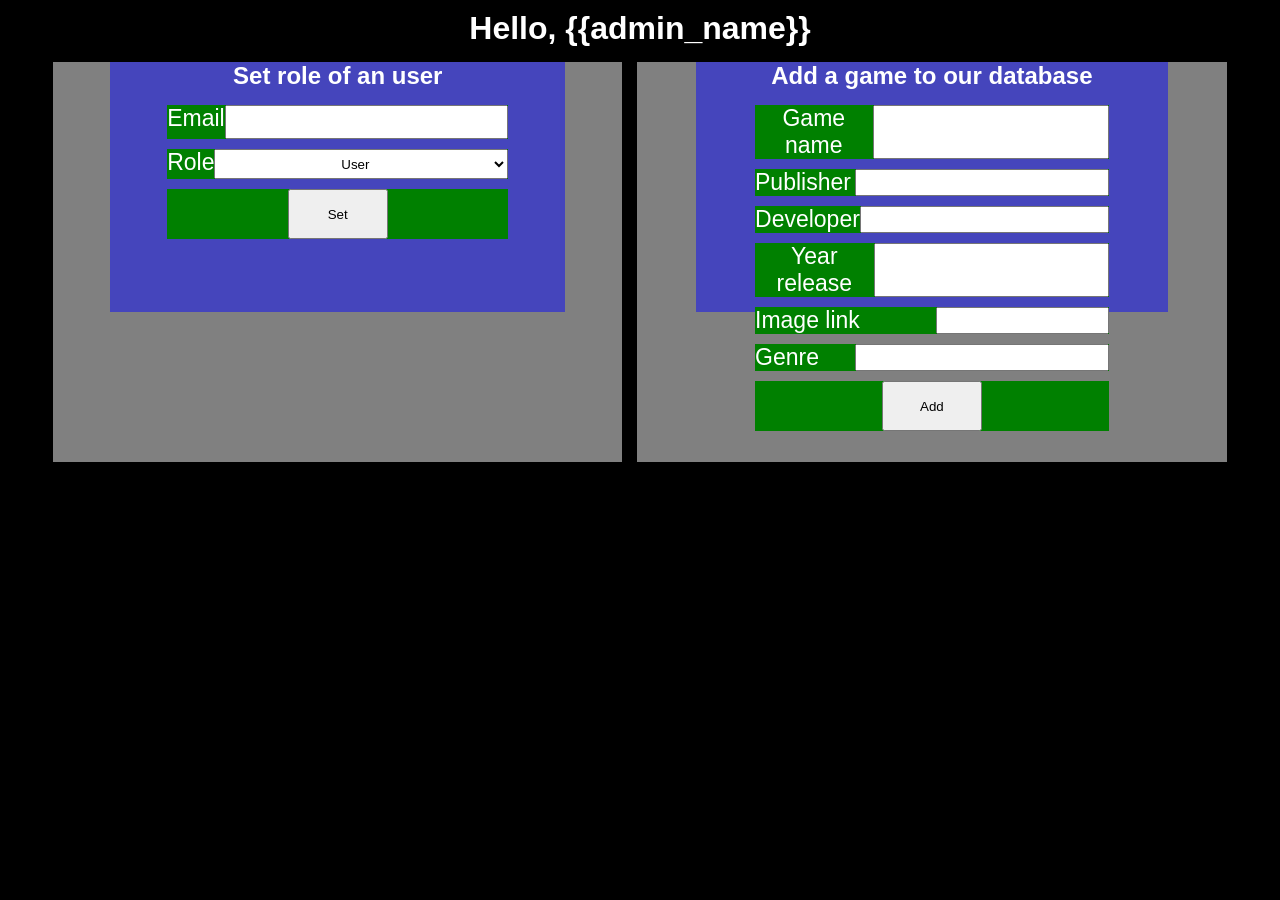
<file: myapp/templates/admin.html>
<!DOCTYPE html>
<html lang="en">

<head>
    <meta charset="UTF-8">
    <meta name="viewport" content="width=device-width, initial-scale=1.0">

    <link rel="stylesheet" href="../static/css/default.css">
    <link rel="stylesheet" href="../static/css/admin.css">

    <title>Rotten Games</title>
</head>

<body>
    <h1>Hello, {{admin_name}}</h1>

    <main>
        <div id="change_role">
            <div>
                <div>
                    <h2>Set role of an user</h2>
                </div>
                <div>
                    <form action="/admin_painel/change_role" method="post">
                        <div class="input">
                            <label for="email">Email</label>
                            <input type="text" name="email" id="role_input" class="input-medium-size">
                        </div>

                        <div class="input">
                            <label for="role">Role</label>
                            <select name="role" id="role_input">
                                <option value="user">User</option>
                                <option value="specialist">Specialist</option>
                                <option value="admin">Admin</option>
                            </select>
                        </div>

                        <div class="input" id="button_send">
                            <input type="submit" value="Set">
                        </div>
                    </form>
                </div>
            </div>
        </div>

        <div id="games_database">
            <div>
                <div>
                    <h2>Add a game to our database</h2>
                </div>
                <div>
                    <form action="/admin_painel/games_database" method="post">
                        <div class="input">
                            <label for="game_name">Game name</label>
                            <input type="text" name="game_name" id="" class="input-medium-size">
                        </div>

                        <div class="input">
                            <label for="publisher">Publisher</label>
                            <input type="text" name="publisher" id="" class="input-medium-size">
                        </div>

                        <div class="input">
                            <label for="developer">Developer</label>
                            <input type="text" name="developer" id="" class="input-medium-size">
                        </div>

                        <div class="input">
                            <label for="year_release">Year release</label>
                            <input type="number" name="year_release" id="" class="input-medium-size">
                        </div>

                        <div class="input">
                            <label for="image_link">Image link</label>
                            <input type="text" name="image_link" id="">
                        </div>

                        <div class="input">
                            <label for="game_genres">Genre</label>
                            <input type="text" name="game_genres" id="" class="input-medium-size">
                        </div>

                        <div class="input" id="button_send">
                            <input type="submit" value="Add">
                        </div>
                    </form>
                </div>
            </div>
        </div>
    </main>
</body>

</html>
</file>
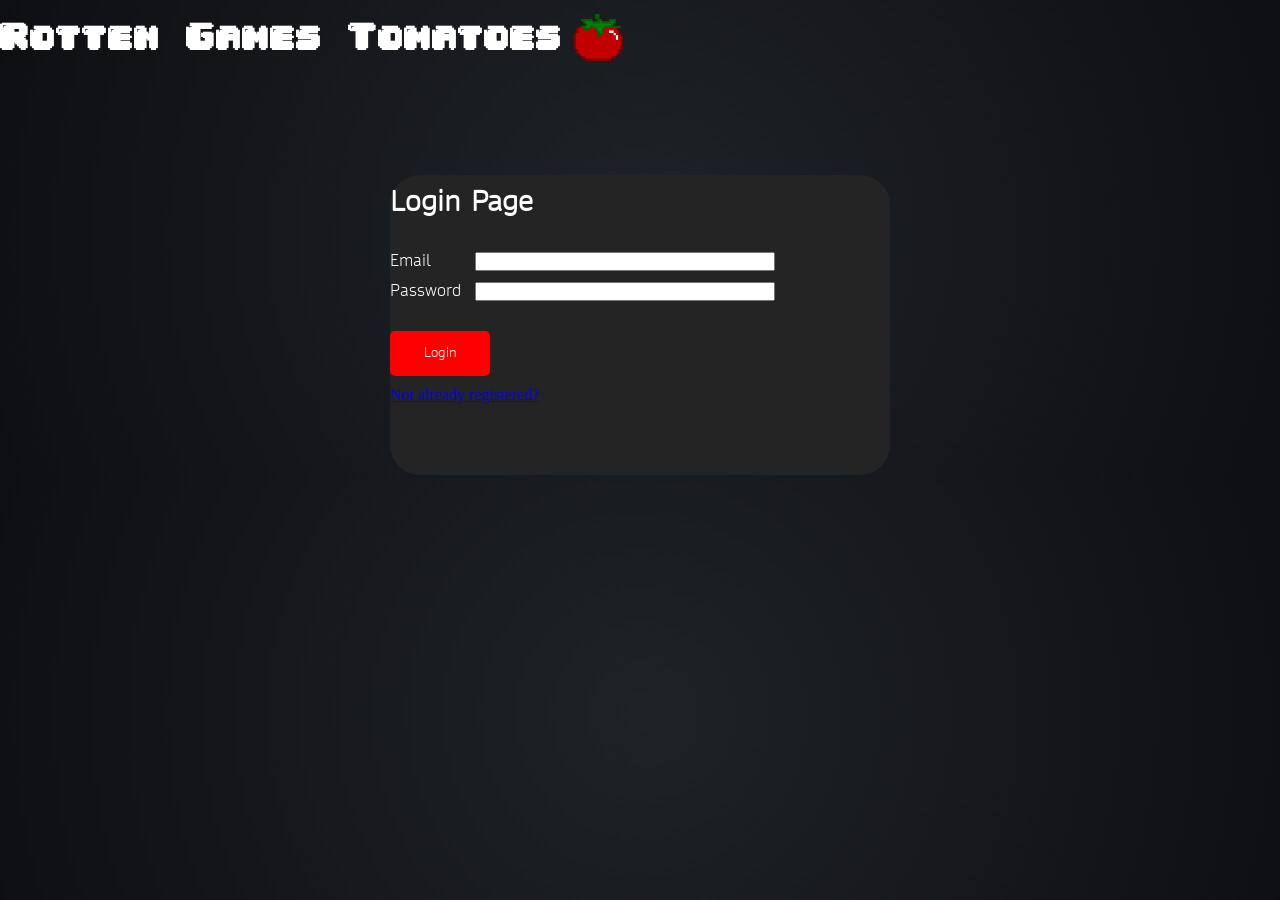
<file: myapp/templates/login.html>
<!DOCTYPE html>
<html lang="en">

<head>
    <meta charset="UTF-8">
    <meta name="viewport" content="width=device-width, initial-scale=1.0">

    <link rel="stylesheet" href="../static\css\register.css">

    <title>Rotten Games Tomatoes</title>
</head>

<body>

    <header>
        <div id="Title">
            <h1>Rotten Games Tomatoes</h1>
            <img src="../static\img\sprite\logo.png">
        </div>
    </header>

    <main>
        <section id="login-section">
            <div id="box">
                <h2>Login Page</h2>

                <form action="/login" method="post">
                    <div class="input">
                        <label for="email">Email</label>
                        <input type="email" name="email" id="email">
                    </div>
                    <div class="input">
                        <label for="password">Password</label>
                        <input type="password" name="password" id="password">
                    </div>

                    <div id="login-button">
                        <button>Login</button>
                    </div>
                </form>

                <div id="already">
                    <a href="/register">Not already registered?</a>
                </div>
            </div>


        </section>
    </main>

</body>

</html>
</file>
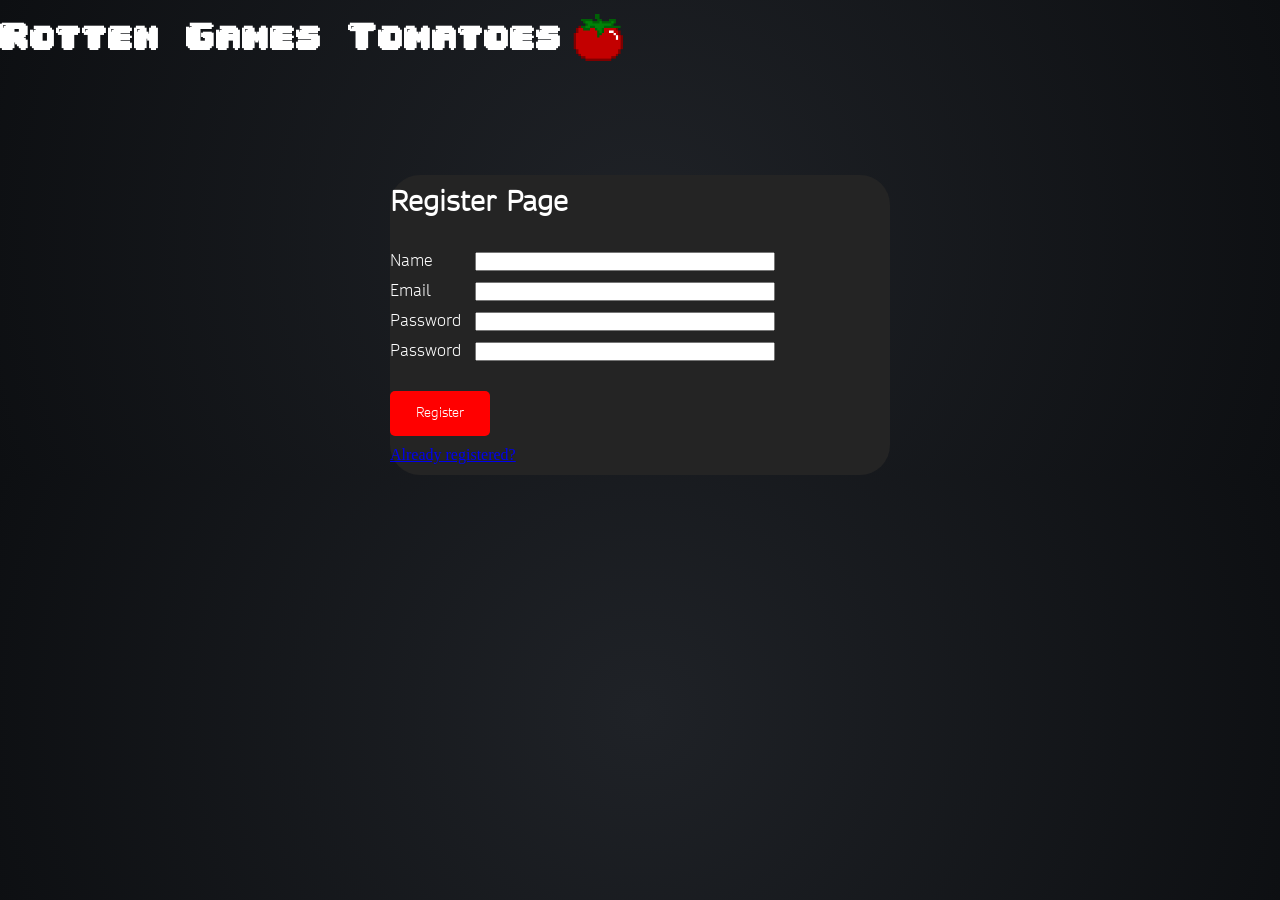
<file: myapp/templates/register.html>
<!DOCTYPE html>
<html lang="en">

<head>
    <meta charset="UTF-8">
    <meta name="viewport" content="width=device-width, initial-scale=1.0">

    <link rel="stylesheet" href="../static\css\register.css">

    <title>Rotten Games Tomatoes</title>
</head>

<body>

    <header>
        <div id="Title">
            <h1>Rotten Games Tomatoes</h1>
            <img src="../static\img\sprite\logo.png">
        </div>
    </header>

    <main>
        <section id="login-section">
            <div id="box">
                <h2>Register Page</h2>

                <form action="" method="post">
                    <div class="input">
                        <label for="name">Name</label>
                        <input type="text" name="name" id="name">
                    </div>
                    <div class="input">
                        <label for="email">Email</label>
                        <input type="email" name="email" id="email">
                    </div>
                    <div class="input">
                        <label for="first_password">Password</label>
                        <input type="password" name="first_password" id="first_password">
                    </div>
                    <div class="input">
                        <label for="second_password">Password</label>
                        <input type="password" name="second_password" id="second_password">
                    </div>

                    <div id="login-button">
                        <button>Register</button>
                    </div>
                </form>

                <div id="already">
                    <a href="/login">Already registered?</a>
                </div>
            </div>


        </section>
    </main>

</body>

</html>
</file>
<file: myapp/static/css/default.css>
* {
    font-family: Arial, Helvetica, sans-serif;
    margin: 0px;
    padding: 0px;
}

body {
    background-color: black;
    color: white;
}

header #Title {
    color: white;
    text-align: center;

    padding: 30px;
}

h1 {
    text-align: center;
    margin-top: 10px;
}
</file>
<file: myapp/static/css/admin.css>
:root {
    --blue: rgba(0, 0, 255, 0.466);
}

main {
    display: grid;
    grid-template-columns: 3% repeat(2, auto) 3%;
    gap: 15px;

    margin-top: 15px;
}

#change_role,
#games_database {
    height: 400px;
    background-color: gray;
}

#change_role {
    grid-column: 2;

}

#change_role h2,
#games_database h2 {
    margin-bottom: 15px;
}

#change_role>div,
#games_database>div {
    background-color: var(--blue);

    height: 250px;
    width: 80%;

    margin: auto;
    text-align: center;
}

#role_input {
    text-align: center;
    width: 300px;
    height: 30px;
}

.input {
    display: flex;
    justify-content: space-between;

    margin: 10px auto;

    background-color: green;
}

.input .input-medium-size {
    width: 250px;
}

#change_role .input,
#games_database .input {
    width: 75%;
}

#button_send input {
    height: 50px;
    width: 100px;

    margin: auto;
}

#games_database {
    grid-column: 3;
}

form {
    font-size: 23px;
}
</file>
